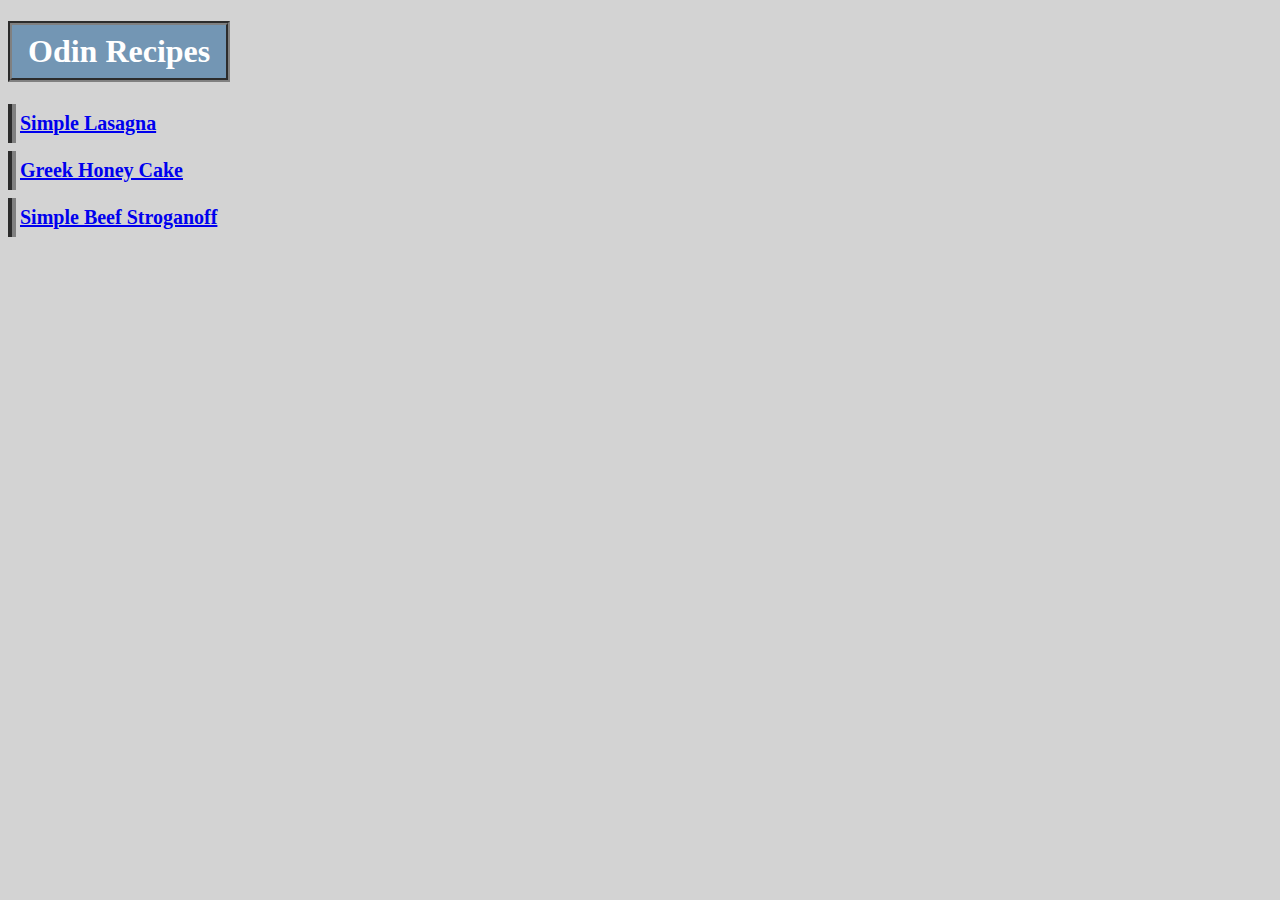
<file: index.html>
<!DOCTYPE html>
<html lang="en">
<head>
    <meta charset="UTF-8">
    <title>Recipes</title>
    <link rel="stylesheet" href="style.css">
</head>
<body>
    <h1 class="titles">Odin Recipes</h1>
    <div class="pages"><a href="recipes/lasagna.html">Simple Lasagna</a></div>
    <div class="pages"><a href="recipes/greek-honey-cake.html">Greek Honey Cake</a></div>
    <div class="pages"><a href="recipes/beef-stroganoff.html">Simple Beef Stroganoff</a></div>
</body>
</html>
</file>
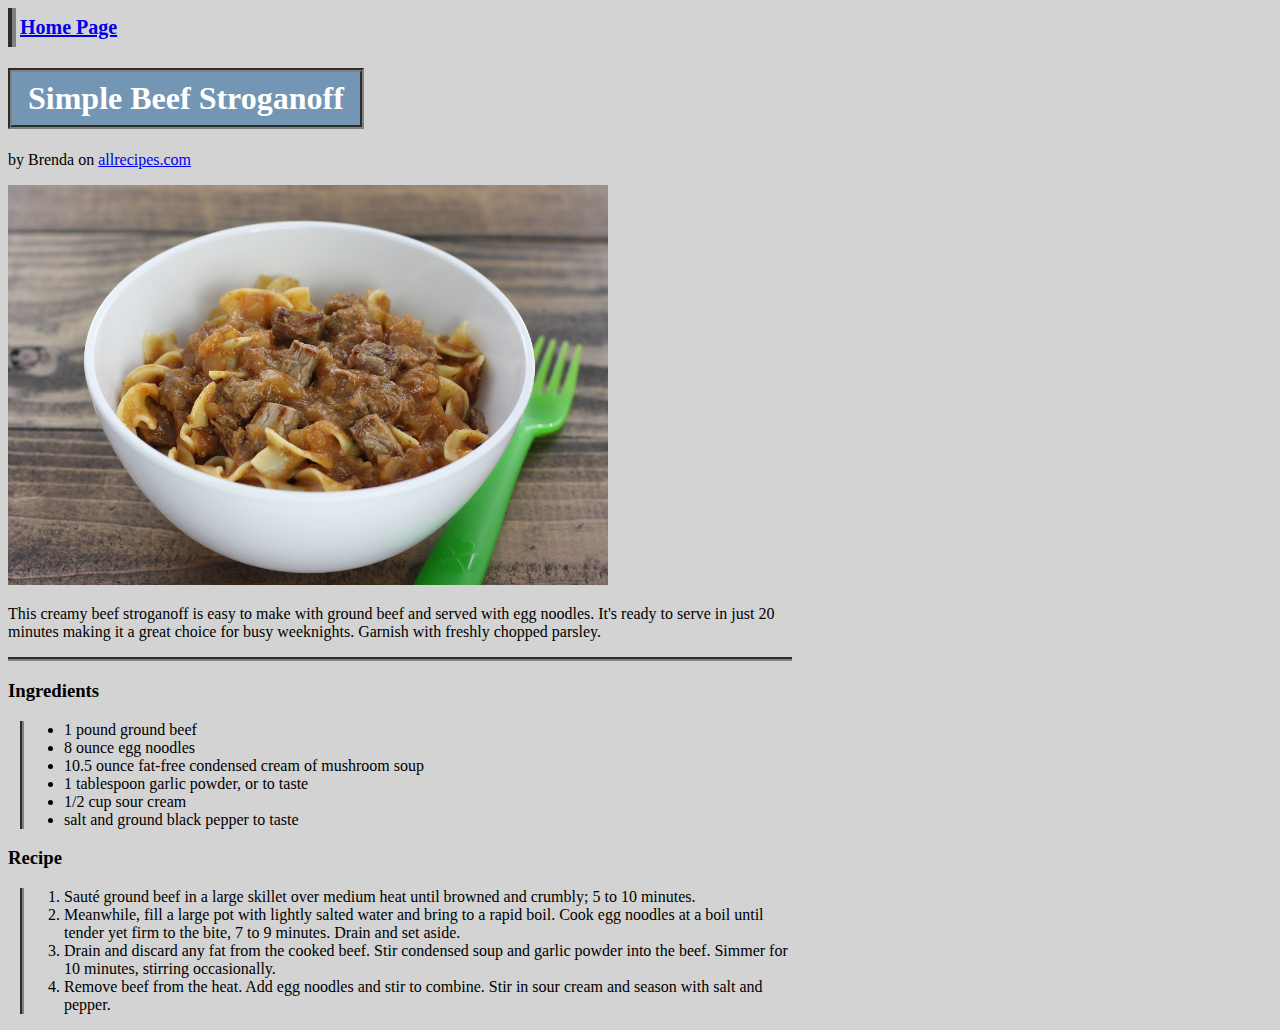
<file: recipes/beef-stroganoff.html>
<!DOCTYPE html> 
<html lang="en">
<head>
    <meta charset="UTF-8">
    <title>Simple Beef Stroganoff</title>
    <link rel="stylesheet" href="../style.css">
</head>
<body>
    <div class="pages"><a href="../index.html">Home Page</a></div>
    <h1 class="titles">Simple Beef Stroganoff</h1>
    <p>by Brenda on <a href="https://www.allrecipes.com/recipe/16311/simple-beef-stroganoff/" target="_blank" rel="noreferrer">allrecipes.com</a></p>
    <img src="../img/beef-stroganoff.jpg" alt="completed beef stroganoff dish" width="600">
    <p class="page-break">This creamy beef stroganoff is easy to make with ground beef and served with egg noodles. It's ready to serve 
        in just 20 minutes making it a great choice for busy weeknights. Garnish with freshly chopped parsley.</p>
    <h3>Ingredients</h3>
    <ul class="lists">
        <li>1 pound ground beef</li>
        <li>8 ounce egg noodles</li>
        <li>10.5 ounce fat-free condensed cream of mushroom soup</li>
        <li>1 tablespoon garlic powder, or to taste</li>
        <li>1/2 cup sour cream</li>
        <li>salt and ground black pepper to taste</li>
    </ul>
    <h3>Recipe</h3>
    <ol class="lists">
        <li>Sauté ground beef in a large skillet over medium heat until browned and crumbly; 5 to 10 minutes.</li>        
        <li>Meanwhile, fill a large pot with lightly salted water and bring to a rapid boil. Cook egg noodles at a boil 
            until tender yet firm to the bite, 7 to 9 minutes. Drain and set aside.</li>
        <li>Drain and discard any fat from the cooked beef. Stir condensed soup and garlic powder into the beef. Simmer 
            for 10 minutes, stirring occasionally.</li>
        <li>Remove beef from the heat. Add egg noodles and stir to combine. Stir in sour cream and season with salt 
            and pepper.</li>
    </ol>
</body>
</html>
</file>
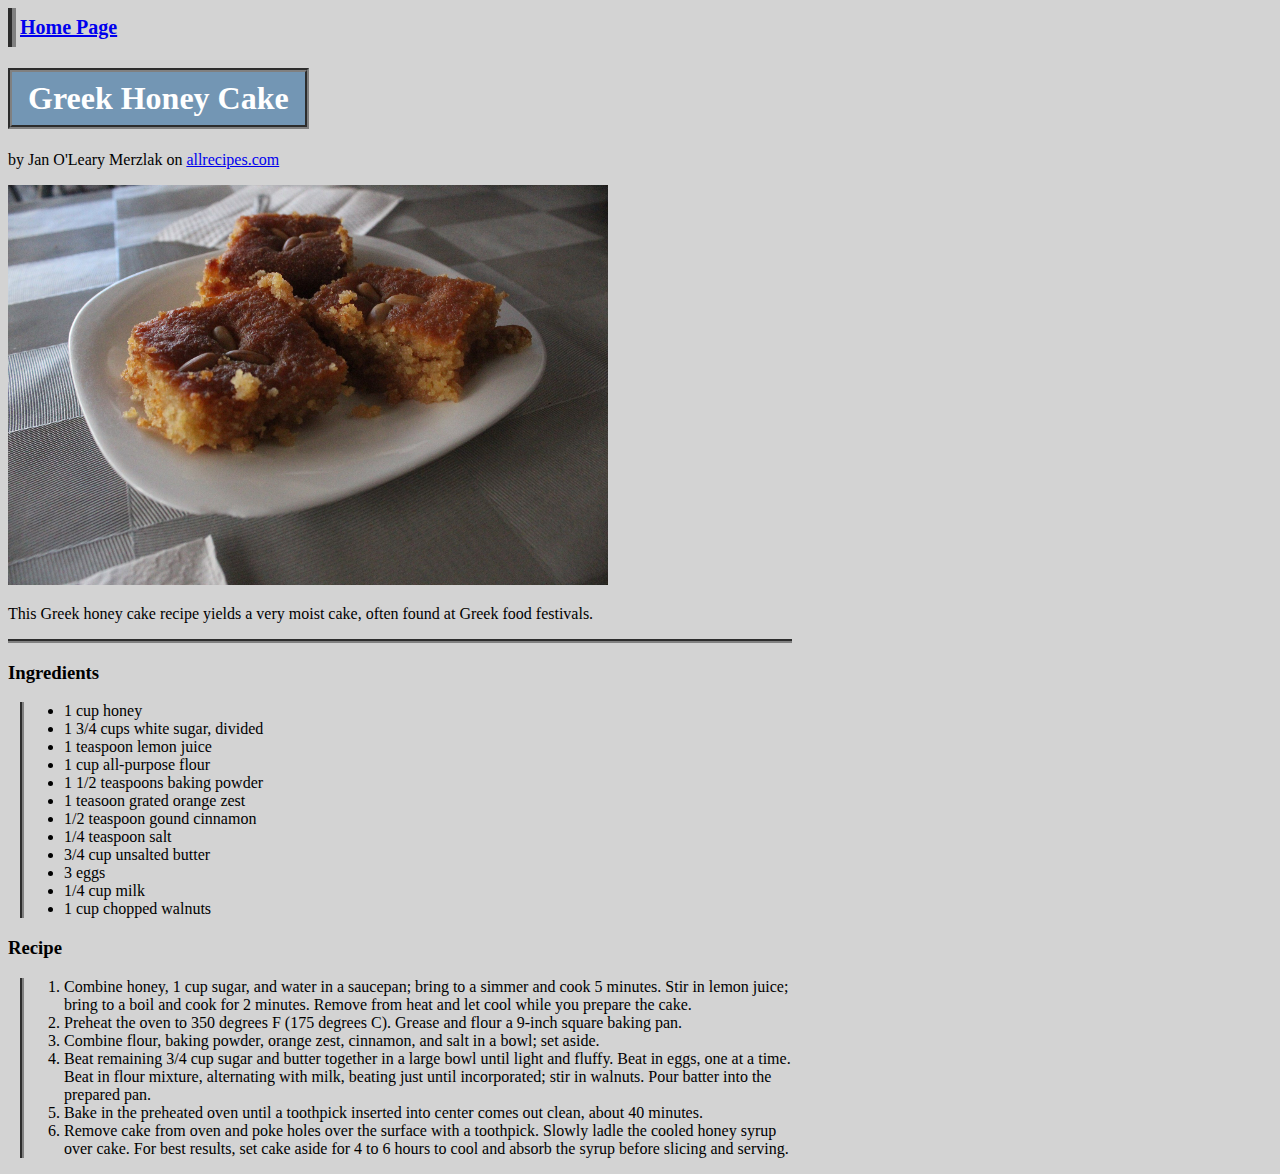
<file: recipes/greek-honey-cake.html>
<!DOCTYPE html> 
<html lang="en">
<head>
    <meta charset="UTF-8">
    <title>Greek Honey Cake</title>
    <link rel="stylesheet" href="../style.css">
</head>
<body>
    <div class="pages"><a href="../index.html">Home Page</a></div>
    <h1 class="titles">Greek Honey Cake</h1>
    <p>by Jan O'Leary Merzlak on <a href="https://www.allrecipes.com/recipe/22262/greek-honey-cake/" target="_blank" rel="noreferrer">allrecipes.com</a></p>
    <img src="../img/greek-honey-cake.jpg" alt="prepared greek honey cake dessert" width="600">
    <p class="page-break">This Greek honey cake recipe yields a very moist cake, often found at Greek food festivals.</p>
    <h3>Ingredients</h3>
    <ul class="lists">
        <li>1 cup honey</li>
        <li>1 3/4 cups white sugar, divided</li>
        <li>1 teaspoon lemon juice</li>
        <li>1 cup all-purpose flour</li>
        <li>1 1/2 teaspoons baking powder</li>
        <li>1 teasoon grated orange zest</li>
        <li>1/2 teaspoon gound cinnamon</li>
        <li>1/4 teaspoon salt</li>
        <li>3/4 cup unsalted butter</li>
        <li>3 eggs</li>
        <li>1/4 cup milk</li>
        <li>1 cup chopped walnuts</li>
    </ul>
    <h3>Recipe</h3>
    <ol class="lists">
        <li>Combine honey, 1 cup sugar, and water in a saucepan; bring to a simmer and cook 5 minutes. Stir in 
            lemon juice; bring to a boil and cook for 2 minutes. Remove from heat and let cool while you prepare 
            the cake.</li>
        <li>Preheat the oven to 350 degrees F (175 degrees C). Grease and flour a 9-inch square baking pan.</li>
        <li>Combine flour, baking powder, orange zest, cinnamon, and salt in a bowl; set aside.</li>
        <li>Beat remaining 3/4 cup sugar and butter together in a large bowl until light and fluffy. Beat in eggs, 
            one at a time. Beat in flour mixture, alternating with milk, beating just until incorporated; stir in 
            walnuts. Pour batter into the prepared pan.</li>
        <li>Bake in the preheated oven until a toothpick inserted into center comes out clean, about 40 minutes.</li>
        <li>Remove cake from oven and poke holes over the surface with a toothpick. Slowly ladle the cooled honey 
            syrup over cake. For best results, set cake aside for 4 to 6 hours to cool and absorb the syrup before 
            slicing and serving.</li>
    </ol>
</body>
</html>
</file>
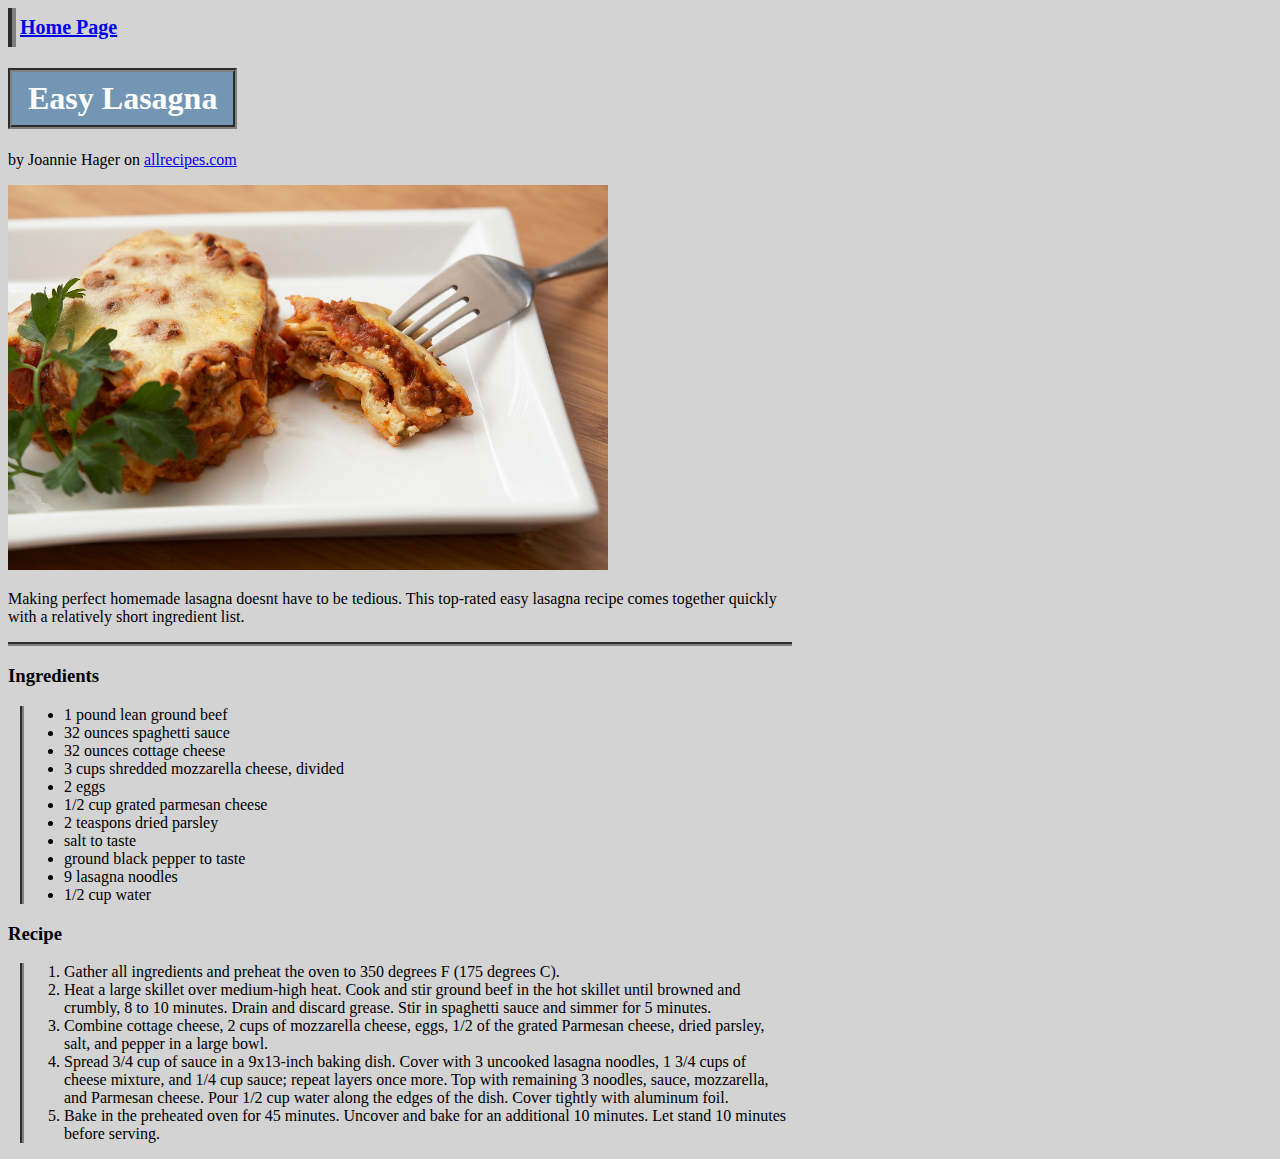
<file: recipes/lasagna.html>
<!DOCTYPE html> 
<html lang="en">
<head>
    <meta charset="UTF-8">
    <title>Easy Lasagna</title>
    <link rel="stylesheet" href="../style.css">
</head>
<body>
    <div class="pages"><a href="../index.html">Home Page</a></div>
    <h1 class="titles">Easy Lasagna</h1>
    <p>by Joannie Hager on <a href="https://www.allrecipes.com/recipe/12011/easy-lasagna-ii/" target="_blank" rel="noreferrer">allrecipes.com</a></p>
    <img src="../img/lasagna.jpg" alt="prepared lasagna dish" width="600">
    <p class="page-break">Making perfect homemade lasagna doesnt have to be tedious. This top-rated easy lasagna 
        recipe comes together quickly with a relatively short ingredient list. </p>
    <h3>Ingredients</h3>
    <ul class="lists">
        <li>1 pound lean ground beef</li>
        <li>32 ounces spaghetti sauce</li>
        <li>32 ounces cottage cheese</li>
        <li>3 cups shredded mozzarella cheese, divided</li>
        <li>2 eggs</li>
        <li>1/2 cup grated parmesan cheese</li>
        <li>2 teaspons dried parsley</li>
        <li>salt to taste</li>
        <li>ground black pepper to taste</li>
        <li>9 lasagna noodles</li>
        <li>1/2 cup water</li>
    </ul>
    <h3>Recipe</h3>
    <ol class="lists">
        <li>Gather all ingredients and preheat the oven to 350 degrees F (175 degrees C).</li>
        <li>Heat a large skillet over medium-high heat. Cook and stir ground beef in the hot skillet until browned and crumbly, 
            8 to 10 minutes. Drain and discard grease. Stir in spaghetti sauce and simmer for 5 minutes.</li>
        <li>Combine cottage cheese, 2 cups of mozzarella cheese, eggs, 1/2 of the grated Parmesan cheese, dried parsley, salt, 
            and pepper in a large bowl.</li>
        <li>Spread 3/4 cup of sauce in a 9x13-inch baking dish. Cover with 3 uncooked lasagna noodles, 1 3/4 cups of cheese 
            mixture, and 1/4 cup sauce; repeat layers once more. Top with remaining 3 noodles, sauce, mozzarella, and Parmesan 
            cheese. Pour 1/2 cup water along the edges of the dish. Cover tightly with aluminum foil.</li>
        <li>Bake in the preheated oven for 45 minutes. Uncover and bake for an additional 10 minutes. Let stand 10 minutes 
            before serving.</li>
    </ol>
</body>
</html>
</file>
<file: style.css>
* {
    box-sizing: border-box;
    max-width: 800px;
    background-color: lightgrey;
}

.titles {
    width: max-content;
    background: rgb(115, 150, 180);
    padding: 8px 16px;
    color: white;
    border: 4px groove grey;
}

.lists {
    border-left: 4px groove grey;
    margin-left: 12px;
}

.page-break {
    width: inherit;
    border-bottom: 4px groove grey;
    padding-bottom: 16px;
}


.pages {
    width:max-content;
    border-left: 8px groove grey;
    font-size: 20px;
    font-weight: 800;
    text-align: left;
    padding: 8px 4px;
    margin: 8px 0px;
}
</file>
